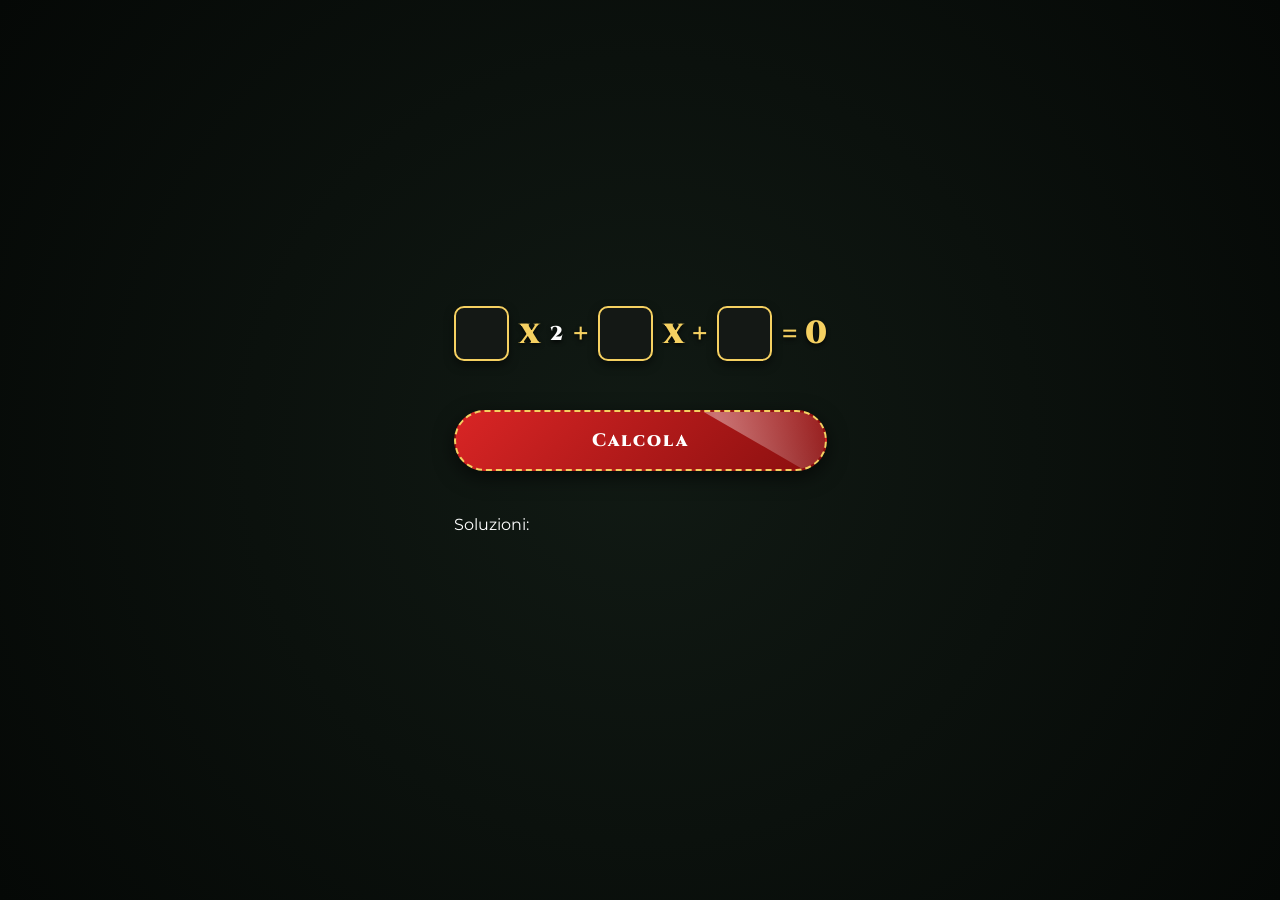
<file: eq-secondo-grado/index.html>
<html>

<head>
    <title>Equazioni di secondo grado</title>
    <link rel="stylesheet" href="style.css"></link>
</head>

<body>
    <div class="container">
        <div class="eq">
          <input id="a">x<sup>2</sup> + <input id="b">x + <input id="c"> = 0
        </div>

        </br>

        <button id="btn-calcola">Calcola</button>

        </br>
        </br>

        Soluzioni:
        <ul>
          <li id="soluzione1"></li>
          <li id="soluzione2"></li>
        </ul>
    </div>

    <script src="script.js"></script>
</body>


</html>
</file>
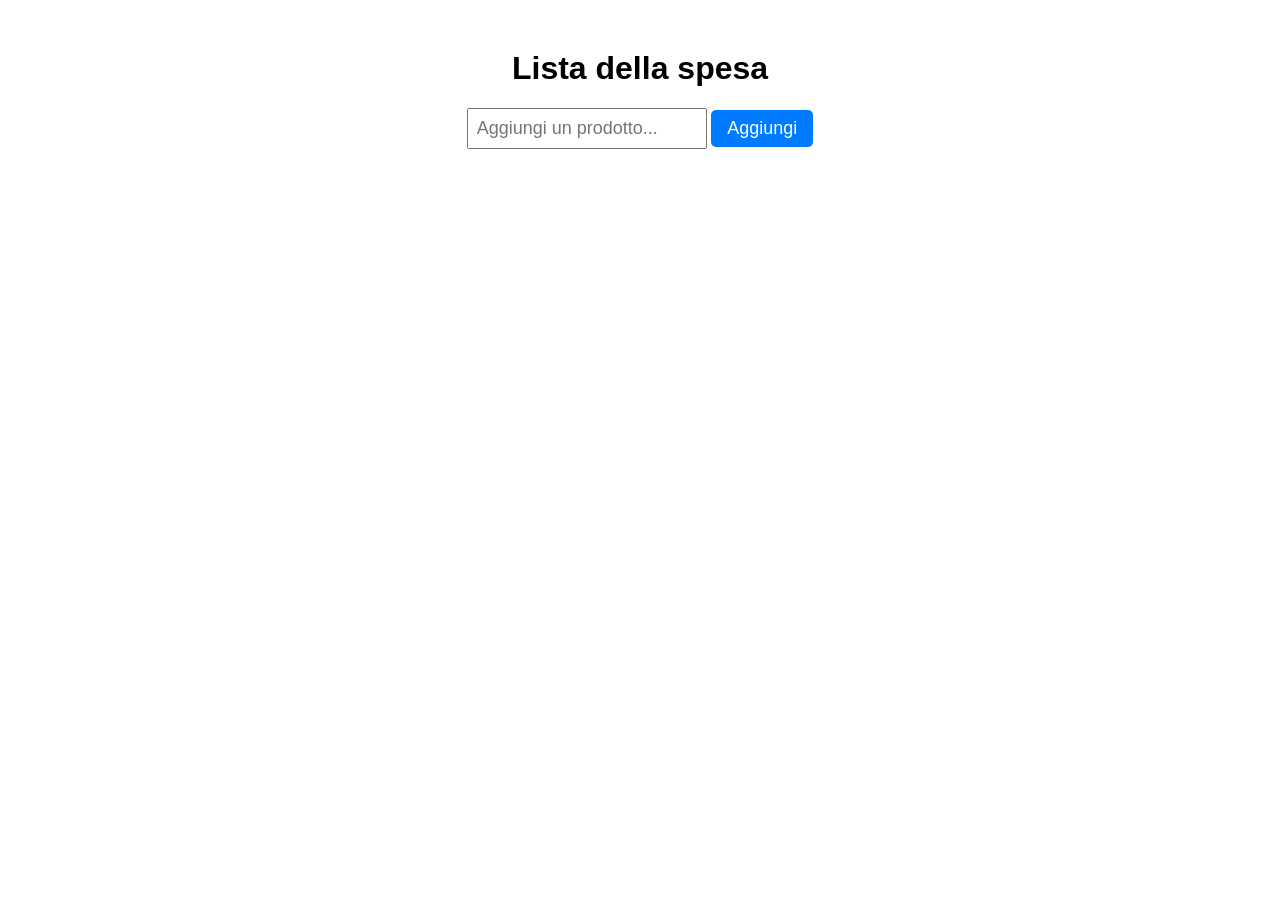
<file: lista-spesa-persistente/index.html>
<!DOCTYPE html>
<html lang="it">

<head>
    <meta charset="UTF-8">
    <title>Lista della spesa</title>
    <link rel="stylesheet" href="style.css">
</head>

<body>
    <div class="container">
        <h1>Lista della spesa</h1>

        <div class="aggiungi">
            <input id="item" type="text" placeholder="Aggiungi un prodotto...">
            <button id="btn-aggiungi">Aggiungi</button>
        </div>

        <ul id="lista">

            
        </ul>

        <p id="errore"></p>

    </div>

    <script src="script.js"></script>
</body>

</html>
</file>
<file: eq-secondo-grado/style.css>
@import url('https://fonts.googleapis.com/css2?family=Cinzel:wght@700;900&family=Montserrat:wght@600;800&display=swap');

:root {
  --poker-green: #0a4023;
  --felt-dark: #042111;
  --gold: #f5d061;
  --gold-glow: #ffe899;
  --card-bg: #141815;
  --chip-red: #d92525;
}

body {
  margin: 0;
  padding: 0;
  min-height: 100vh;
  display: flex;
  justify-content: center;
  align-items: center;
  font-family: 'Montserrat', sans-serif;
  background: radial-gradient(circle at center, #111a14 0%, #050806 100%);
  color: #ffffff;
}

/* TAVOLO DA POKER CON BORDO IN LEGNO */
.poker-table {
  position: relative;
  width: 90%;
  max-width: 520px;
  background: radial-gradient(ellipse at center, var(--poker-green) 0%, var(--felt-dark) 100%);
  padding: 40px 30px;
  border-radius: 120px;
  border: 12px solid #2b1704;
  box-shadow: 
    0 0 0 3px var(--gold),
    0 20px 50px rgba(0,0,0,0.8),
    inset 0 0 40px rgba(0,0,0,0.6);
  text-align: center;
}

.table-brand {
  font-family: 'Cinzel', serif;
  font-size: 13px;
  letter-spacing: 4px;
  color: var(--gold);
  opacity: 0.8;
  margin-bottom: 25px;
  text-shadow: 0 0 6px rgba(245, 208, 97, 0.4);
}

/* EQUAZIONE */
.eq {
  font-family: 'Cinzel', serif;
  font-size: 32px;
  font-weight: 900;
  color: var(--gold);
  text-shadow: 0 2px 4px rgba(0,0,0,0.8);
  display: flex;
  align-items: center;
  justify-content: center;
  gap: 10px;
  margin-bottom: 30px;
}

.eq sup {
  font-size: 20px;
  color: #fff;
}

/* INPUT COMPATTI A FORMA DI CARTE */
input {
  width: 55px;
  height: 55px;
  font-family: 'Cinzel', serif;
  font-size: 26px;
  font-weight: bold;
  text-align: center;
  background: var(--card-bg);
  color: #fff;
  border: 2px solid var(--gold);
  border-radius: 10px;
  outline: none;
  box-shadow: 0 4px 10px rgba(0,0,0,0.5);
  transition: transform 0.2s ease, border-color 0.2s ease, box-shadow 0.2s ease;
}

input:focus {
  border-color: #ffffff;
  box-shadow: 0 0 15px var(--gold);
  transform: translateY(-4px) rotate(-2deg);
}

/* BOTTONE ALL-IN CON EFFETTO LUCE SHIMMER */
button {
  position: relative;
  width: 100%;
  font-family: 'Cinzel', serif;
  font-weight: 900;
  font-size: 18px;
  padding: 16px;
  background: linear-gradient(135deg, #d92525 0%, #8a0f0f 100%);
  color: #ffffff;
  border: 2px dashed var(--gold);
  border-radius: 50px;
  cursor: pointer;
  letter-spacing: 2px;
  box-shadow: 0 6px 20px rgba(0,0,0,0.6);
  transition: all 0.3s ease;
  margin-bottom: 25px;
  overflow: hidden;
}

/* FASCIO DI LUCE DORATA SUL HOVER DEL BOTTONE */
button::before {
  content: '';
  position: absolute;
  top: -50%;
  left: -50%;
  width: 200%;
  height: 200%;
  background: linear-gradient(
    45deg,
    transparent 30%,
    rgba(255, 255, 255, 0.4) 50%,
    transparent 70%
  );
  transform: rotate(30deg) translateY(-100%);
  transition: transform 0.6s ease;
}

button:hover::before {
  transform: rotate(30deg) translateY(100%);
}

button:hover {
  background: linear-gradient(135deg, #f5d061 0%, #b88a14 100%);
  color: #000000;
  border-color: #ffffff;
  box-shadow: 0 0 25px var(--gold);
  transform: scale(1.03);
}

button:active {
  transform: scale(0.97);
}

/* CONTENITORE SOLUZIONI (IL POT) */
.pot-container {
  background: rgba(0,0,0,0.4);
  border: 1px solid rgba(245, 208, 97, 0.3);
  border-radius: 15px;
  padding: 15px;
}

.pot-header {
  font-family: 'Cinzel', serif;
  font-size: 11px;
  letter-spacing: 2px;
  color: var(--gold);
  margin-bottom: 10px;
}

ul {
  list-style: none;
  padding: 0;
  margin: 0;
  min-height: 60px;
  display: flex;
  flex-direction: column;
  gap: 10px;
}

li {
  font-family: 'Cinzel', serif;
  font-size: 20px;
  font-weight: 700;
  padding: 10px;
  border-radius: 8px;
  opacity: 0; /* Nasconde inizialmente per l'animazione */
}

/* =========================================
   ANIMAZIONI POKER AVANZATE
   ========================================= */

/* 1. ANIMAZIONE "DEAL": Distribuzione della carta dall'alto */
@keyframes cardDeal {
  0% {
    opacity: 0;
    transform: translateY(-30px) scale(0.8) rotate(-5deg);
  }
  70% {
    transform: translateY(5px) scale(1.05) rotate(1deg);
  }
  100% {
    opacity: 1;
    transform: translateY(0) scale(1) rotate(0deg);
  }
}

/* 2. ANIMAZIONE "JACKPOT BOUNCE" (2 Soluzioni) */
.anim-dual {
  background: rgba(245, 208, 97, 0.15);
  color: var(--gold);
  border: 1px solid var(--gold);
  box-shadow: 0 0 15px rgba(245, 208, 97, 0.3);
  animation: 
    cardDeal 0.4s cubic-bezier(0.175, 0.885, 0.32, 1.275) forwards,
    jackpotPulse 1.2s infinite alternate 0.4s;
}

#soluzione2.anim-dual {
  animation-delay: 0.15s, 0.55s; /* Ritardo da croupier per la seconda carta */
}

@keyframes jackpotPulse {
  0% {
    box-shadow: 0 0 10px var(--gold);
    border-color: var(--gold);
  }
  100% {
    box-shadow: 0 0 25px var(--gold-glow), inset 0 0 10px var(--gold);
    border-color: #ffffff;
    transform: scale(1.02);
  }
}

/* 3. ANIMAZIONE "PAIR PUSH" (1 Soluzione) */
.anim-single {
  background: rgba(0, 240, 255, 0.15);
  color: #00f0ff;
  border: 1px solid #00f0ff;
  box-shadow: 0 0 15px rgba(0, 240, 255, 0.3);
  animation: 
    cardDeal 0.4s ease-out forwards,
    singleGlow 1s infinite alternate 0.4s;
}

@keyframes singleGlow {
  0% { opacity: 0.8; filter: drop-shadow(0 0 2px #00f0ff); }
  100% { opacity: 1; filter: drop-shadow(0 0 10px #00f0ff); }
}

/* 4. ANIMAZIONE "FOLD / BLUFF FALLITO" (0 Soluzioni o Errore) */
.anim-error {
  background: rgba(217, 37, 37, 0.2);
  color: #ff5555;
  border: 1px solid #d92525;
  animation: 
    cardDeal 0.3s ease-out forwards,
    foldShake 0.4s ease-in-out 0.3s;
}

@keyframes foldShake {
  0%, 100% { transform: translateX(0) rotate(0deg); }
  20% { transform: translateX(-8px) rotate(-2deg); }
  40% { transform: translateX(8px) rotate(2deg); }
  60% { transform: translateX(-5px) rotate(-1deg); }
  80% { transform: translateX(5px) rotate(1deg); }
}
</file>
<file: lista-spesa-persistente/style.css>
body {
    font-family: sans-serif;
    text-align: center;
    margin-top: 50px;
}

.aggiungi input {
    font-size: 18px;
    padding: 8px;
    width: 220px;
}

button {
    font-size: 18px;
    padding: 8px 16px;
    background-color: #007bff;
    color: white;
    border: none;
    border-radius: 5px;
    cursor: pointer;
}

ul {
    list-style: none;
    padding: 0;
    margin-top: 30px;
}

li {
    font-size: 18px;
    padding: 8px;
    border-bottom: 1px solid #ddd;
    display: flex;
    justify-content: space-between;
    align-items: center;
    max-width: 300px;
    margin: 0 auto;
}

li button {
    font-size: 14px;
    padding: 4px 10px;
    background-color: #dc3545;
}

.done {
    text-decoration: line-through;
    color: #999;
}

#errore {
    color: #dc3545;
    font-size: 16px;
}
</file>
